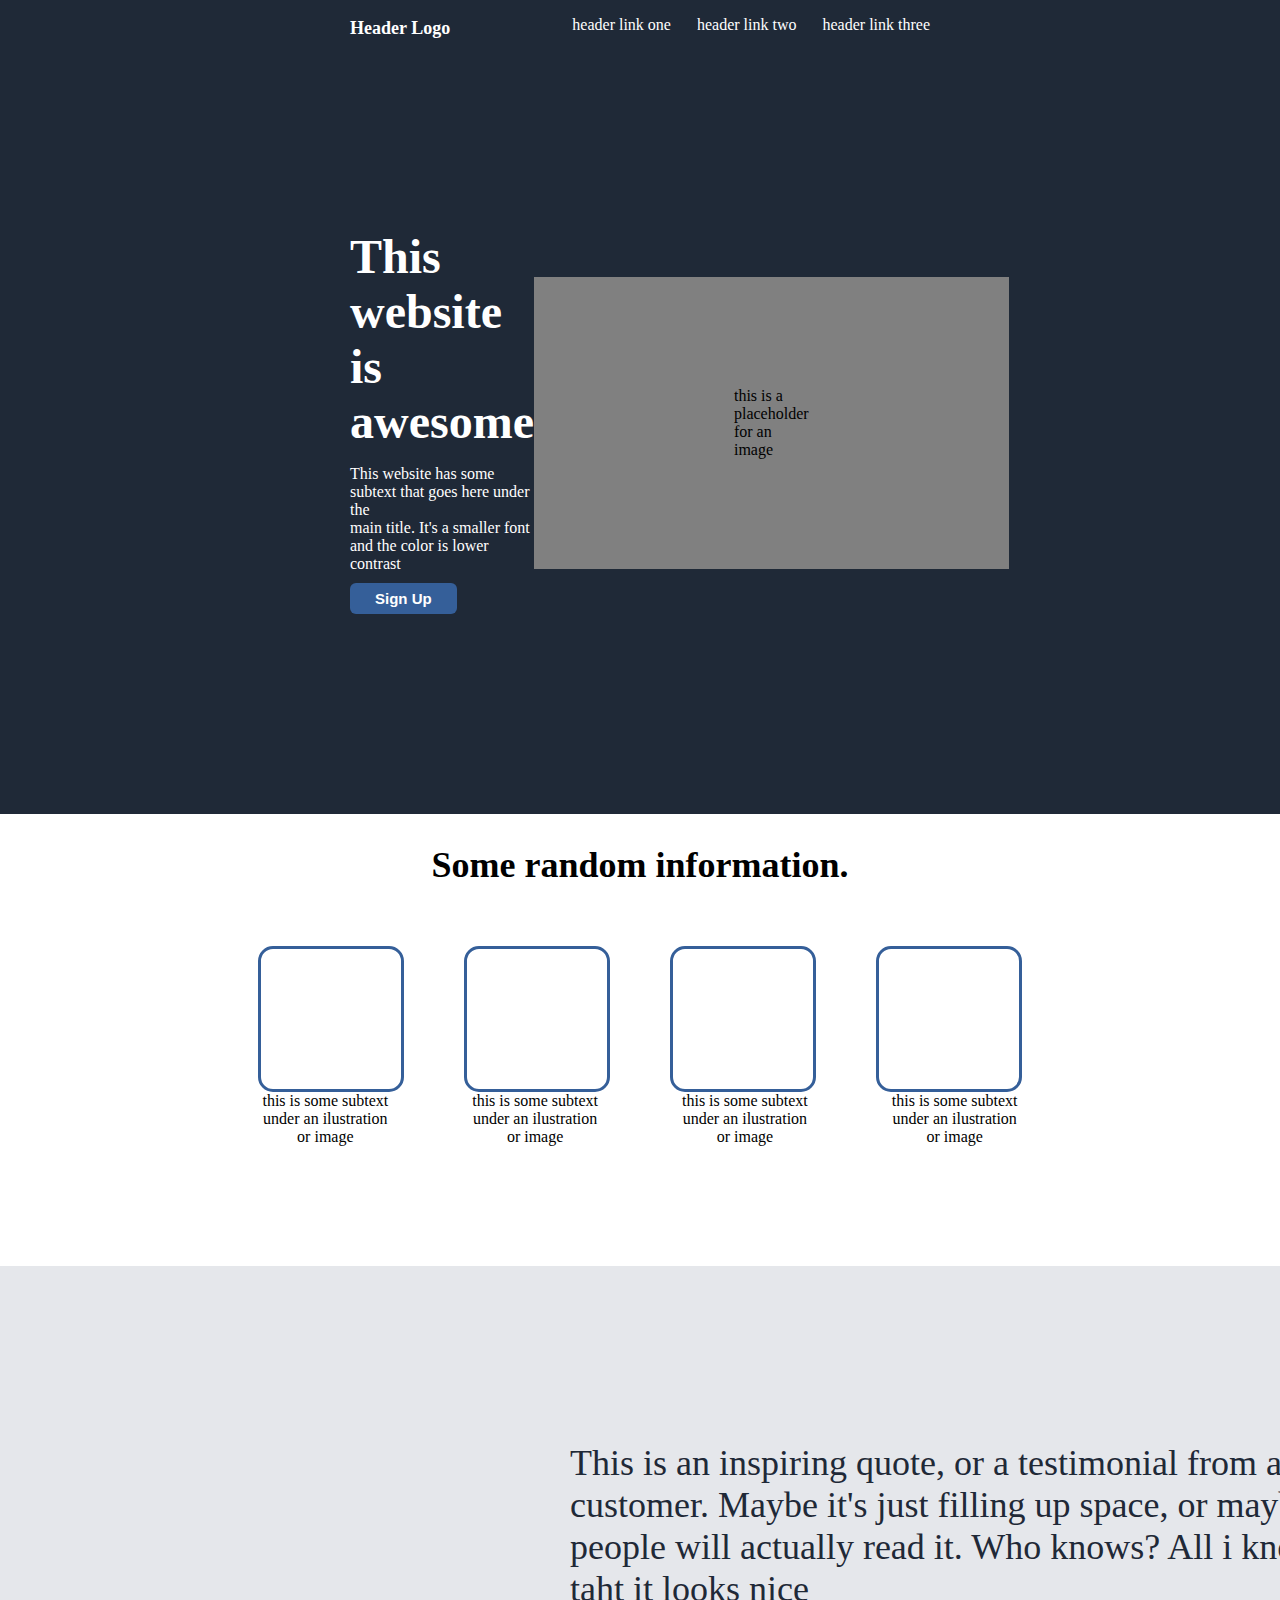
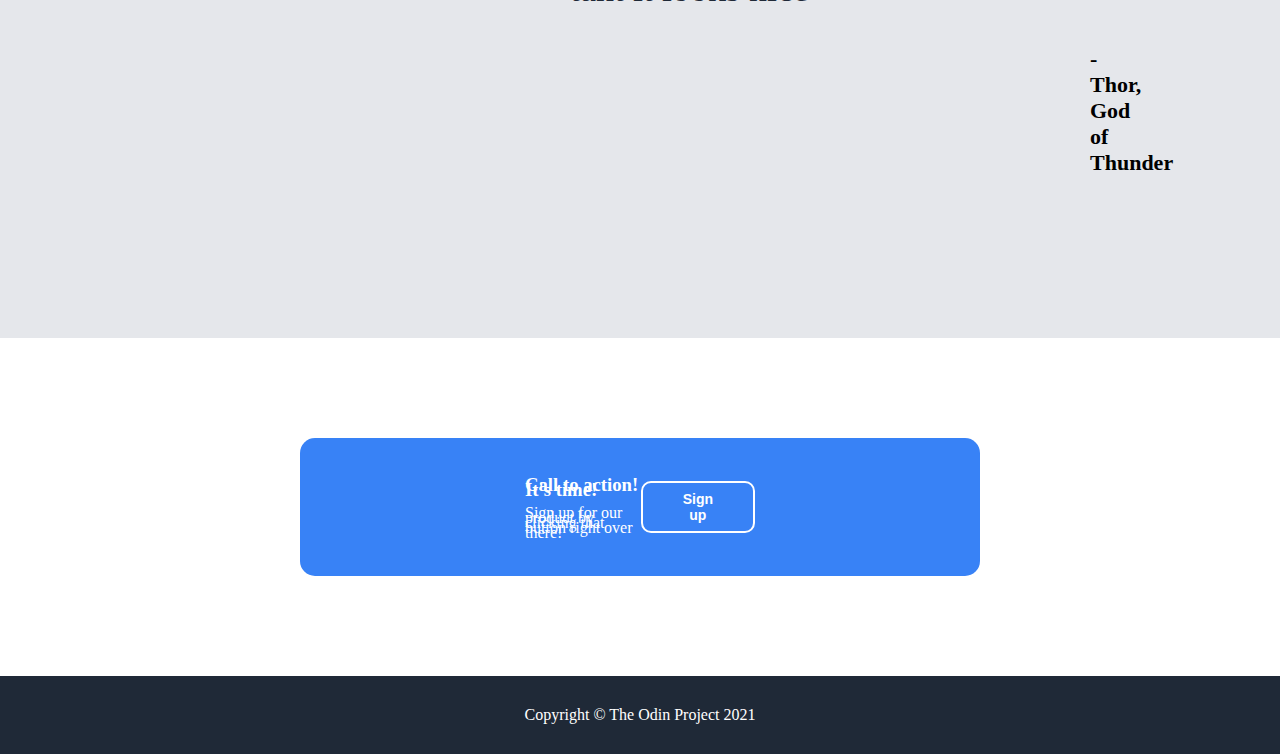
<file: index.html>
<!DOCTYPE html>
<html lang="en">
<head>
    <meta charset="UTF-8">
    <meta http-equiv="X-UA-Compatible" content="IE=edge">
    <meta name="viewport" content="width=device-width, initial-scale=1.0">
    <title>Page</title>
    <link href="../landing-page/styles.css" rel="stylesheet">
</head>
<body>
   <div class="top">
   <div class="header">
    <p class="logo">Header Logo</p>
   <div class="links">
    <ul>
        <li><a href="#">header link one</a></li>
        <li><a href="#">header link two</a></li>
        <li><a href="#">header link three</a></li>
    </ul>
   </div>
   </div>
   <div class="under-header">
    <div class="left-under">
    <h1>This website is<br> awesome</h1>
    <p class="text1">This website has some subtext that goes here under the<br> main title. It's a smaller font and the color is lower<br> contrast</p>
    <button class="signup">Sign Up</button>
    </div>
    <div class="right-under">this is a placeholder for an image</div>
    
   </div>
   </div>

   <div class="second">
    <h2>Some random information.</h2>
    <div class="images">
    <div class="image1"></div>
    <div class="image2"></div>
    <div class="image3"></div>
    <div class="image4"></div>
    </div>
    <div class="undertext">
    <span class="undertext1">this is some subtext<br> under an ilustration<br> or image</span>
    <span class="undertext2">this is some subtext<br> under an ilustration<br> or image</span>
    <span class="undertext3">this is some subtext<br> under an ilustration<br> or image</span>
    <span class="undertext4">this is some subtext<br> under an ilustration<br> or image</span>
    </div>
    </div>

    <div class="third">
        <p class="quote">This is an inspiring quote, or a testimonial from a customer. Maybe it's just filling up space, or maybe people will actually read it. Who knows? All i know is taht it looks nice</p>
        <p class="underquote">-Thor, God of Thunder</p>
    </div>

    <div class="fourth">
        <div class="fourth-text">
        <h3>Call to action! It's time!</h3>
        <p class="fourth-under">Sign up for our product by clicking that button right over there!</p>
        </div>
        <button class="signup2">Sign up</button>
    </div>

    <footer>Copyright © The Odin Project 2021</footer>
    
</body>
</html>
</file>
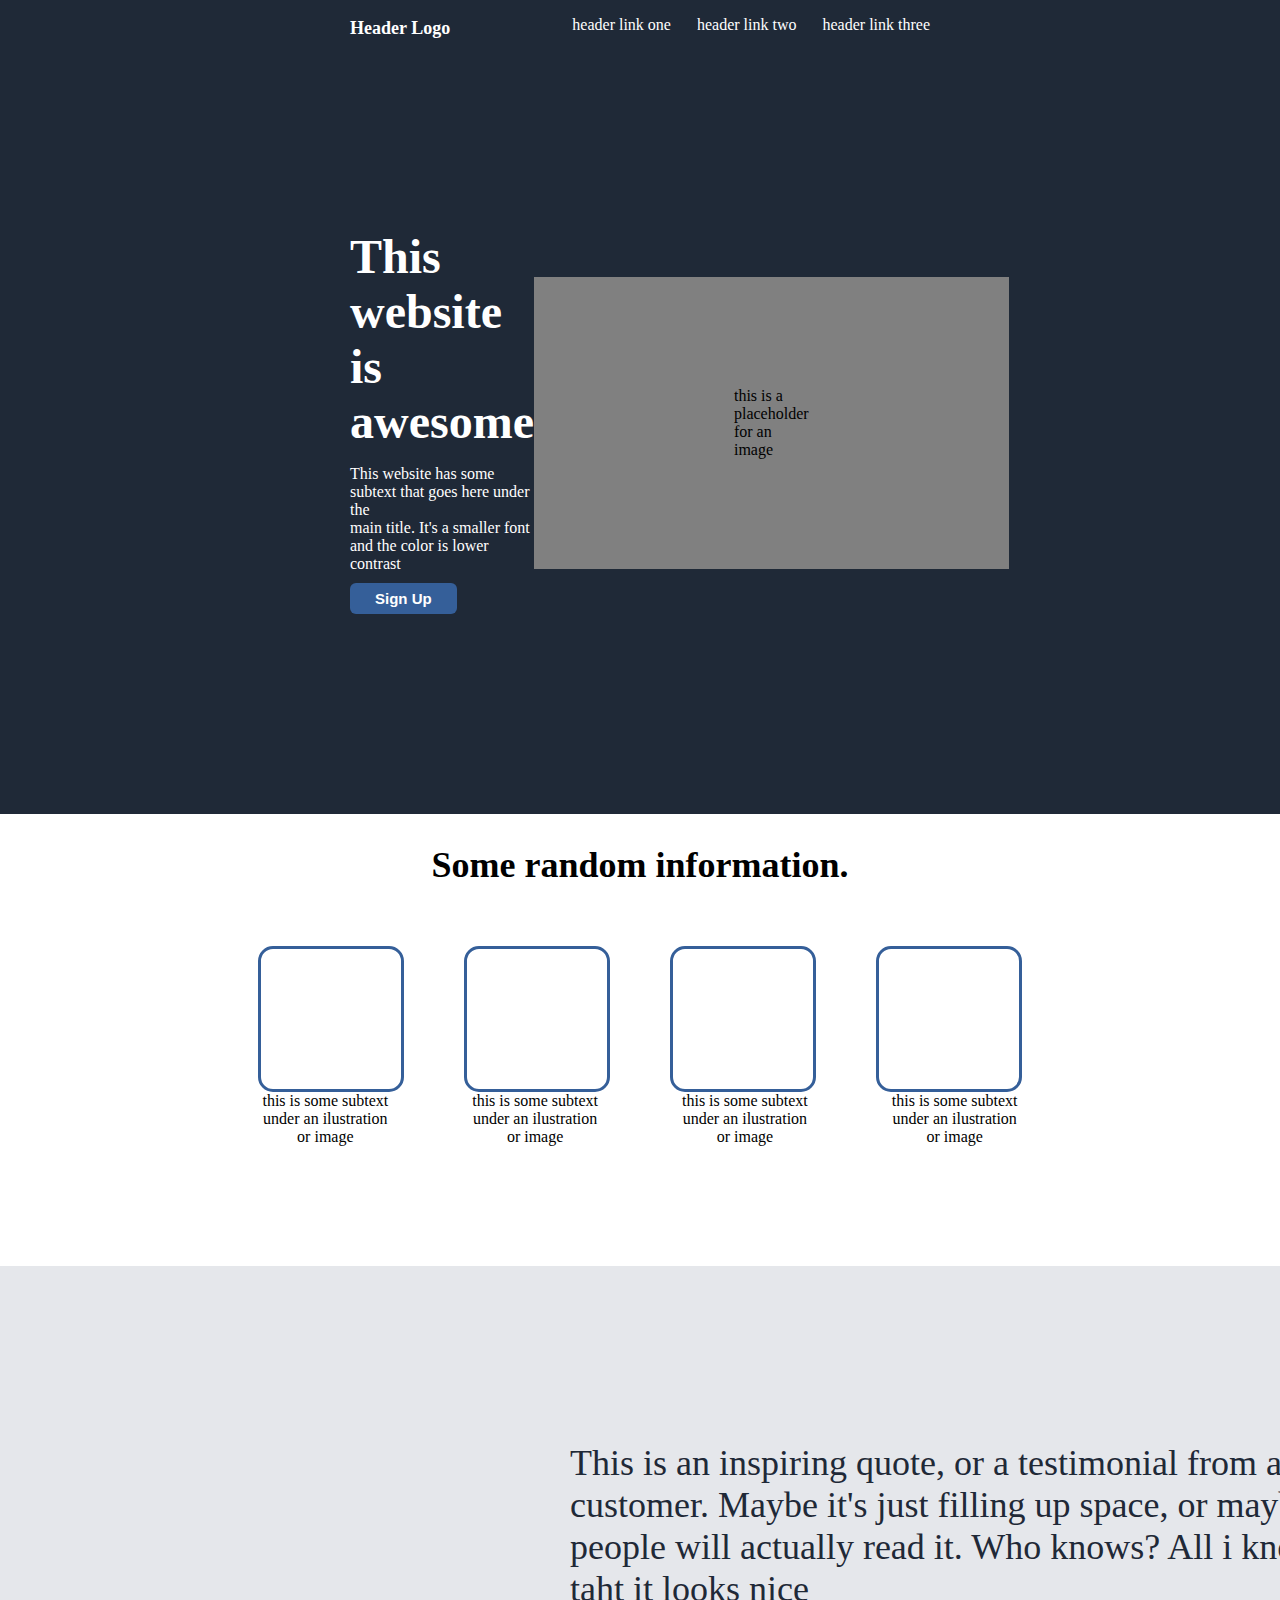
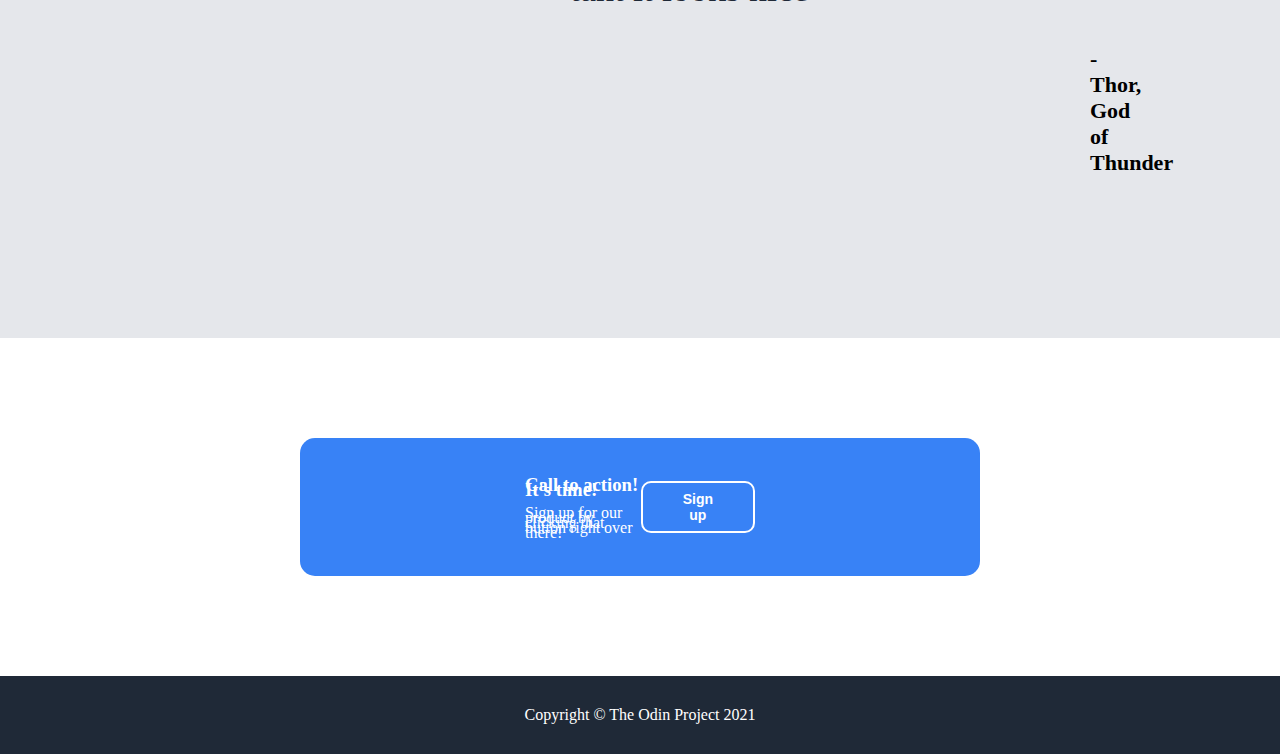
<file: landing-page/index.html>
<!DOCTYPE html>
<html lang="en">
<head>
    <meta charset="UTF-8">
    <meta http-equiv="X-UA-Compatible" content="IE=edge">
    <meta name="viewport" content="width=device-width, initial-scale=1.0">
    <title>Page</title>
    <link href="styles.css" rel="stylesheet">
</head>
<body>
   <div class="top">
   <div class="header">
    <p class="logo">Header Logo</p>
   <div class="links">
    <ul>
        <li><a href="#">header link one</a></li>
        <li><a href="#">header link two</a></li>
        <li><a href="#">header link three</a></li>
    </ul>
   </div>
   </div>
   <div class="under-header">
    <div class="left-under">
    <h1>This website is<br> awesome</h1>
    <p class="text1">This website has some subtext that goes here under the<br> main title. It's a smaller font and the color is lower<br> contrast</p>
    <button class="signup">Sign Up</button>
    </div>
    <div class="right-under">this is a placeholder for an image</div>
    
   </div>
   </div>

   <div class="second">
    <h2>Some random information.</h2>
    <div class="images">
    <div class="image1"></div>
    <div class="image2"></div>
    <div class="image3"></div>
    <div class="image4"></div>
    </div>
    <div class="undertext">
    <span class="undertext1">this is some subtext<br> under an ilustration<br> or image</span>
    <span class="undertext2">this is some subtext<br> under an ilustration<br> or image</span>
    <span class="undertext3">this is some subtext<br> under an ilustration<br> or image</span>
    <span class="undertext4">this is some subtext<br> under an ilustration<br> or image</span>
    </div>
    </div>

    <div class="third">
        <p class="quote">This is an inspiring quote, or a testimonial from a customer. Maybe it's just filling up space, or maybe people will actually read it. Who knows? All i know is taht it looks nice</p>
        <p class="underquote">-Thor, God of Thunder</p>
    </div>

    <div class="fourth">
        <div class="fourth-text">
        <h3>Call to action! It's time!</h3>
        <p class="fourth-under">Sign up for our product by clicking that button right over there!</p>
        </div>
        <button class="signup2">Sign up</button>
    </div>

    <footer>Copyright © The Odin Project 2021</footer>
    
</body>
</html>
</file>
<file: landing-page/styles.css>
/*top*/
ul {
    display:flex;
    list-style-type:none;
    gap:26px;
}

a {
    text-decoration: none;
    color:white;
}

.logo {
    color:white;
    font-size:18px;
    font-weight:bold;
}

.top {
   display:flex;
   flex-direction:column;
   background-color:#1F2937;
}

.header {
    display:flex;
    justify-content:space-between;
    margin-left:350px;
    margin-right:350px;
    margin-bottom:140px;
}

.under-header {
    display:flex;
    align-items:center;
    justify-content:space-between ;
}

body {
    margin:0;
    display:flex;
    flex-direction:column;
}

h1 {
    font-size:48px;
    color:white;
    margin-bottom:10px;
}

.text1 {
    font-size:16px;
    color:white;
    margin-bottom:10px;
}

.right-under {
    background-color:grey;
    padding:110px;
    margin-right:400px;
    margin-bottom:165px;
    padding-left:200px;
    padding-right:200px;
}

.left-under {
    margin-left:350px;
    margin-bottom:200px;
}

.signup {
    background-color:#355f99;
    color:white;
    font-size:15px;
    font-weight:bold;
    padding-left:25px;
    padding-right:25px;
    padding-top:7px;
    padding-bottom:7px;
    border-radius:6px;
    border:none;
}

/*second*/

.second {
    display:flex;
    flex-direction:column;
    padding-bottom:120px;
}

h2 {
    display:flex;
    align-items:center;
    justify-content:center;
    font-size:36px;
    color:black;
    font-weight:bold;
}

.images {
    display:flex;
    justify-content:center;
}

.image1, .image2, .image3, .image4 {
  border:solid;
  color:#355f99;
  padding:70px;
  margin-left:30px;
  margin-right:30px;
  margin-top:30px;
  border-radius:15px;
}

.undertext {
    display:flex;
    justify-content:center;
    text-align:center;
    
}

.undertext1, .undertext2, .undertext3, .undertext4 {
    margin-left:42px;
    margin-right:42px;
}

/*third*/

.third {
background-color:#E5E7EB;
padding:140px;
}

.quote {
display:flex;
font-size:36px;
color:#1F2937;
width:800px;
margin-left:430px;
}

.underquote {
    font-size:22px;
    font-weight:bold;
    margin-left:950px;
}

/*fourth*/

.fourth {
    display:flex;
    background-color:#3882F6;
    margin:100px;
    margin-left:300px;
    margin-right:300px;
    padding:25px;
    justify-content:space-between;
    align-items:center;
    border-radius:15px;
}

.fourth-text {
    color:white;
    line-height:5px;
    margin-left:200px;
    
}

.signup2 {
    background-color:#3882F6;
    padding-left:40px;
    padding-right:40px;
    padding-top:8px;
    padding-bottom:8px;
    border:solid;
    border-color:white;
    border-radius:10px;
    border-width:2px;
    margin-right:200px;
    color:white;
    font-weight:bold;
    font-size:14px;
}

footer {
    display:flex;
    background-color: #1F2937;
    color:white;
    align-items:center;
    justify-content:center;
    padding:30px;
}
</file>
